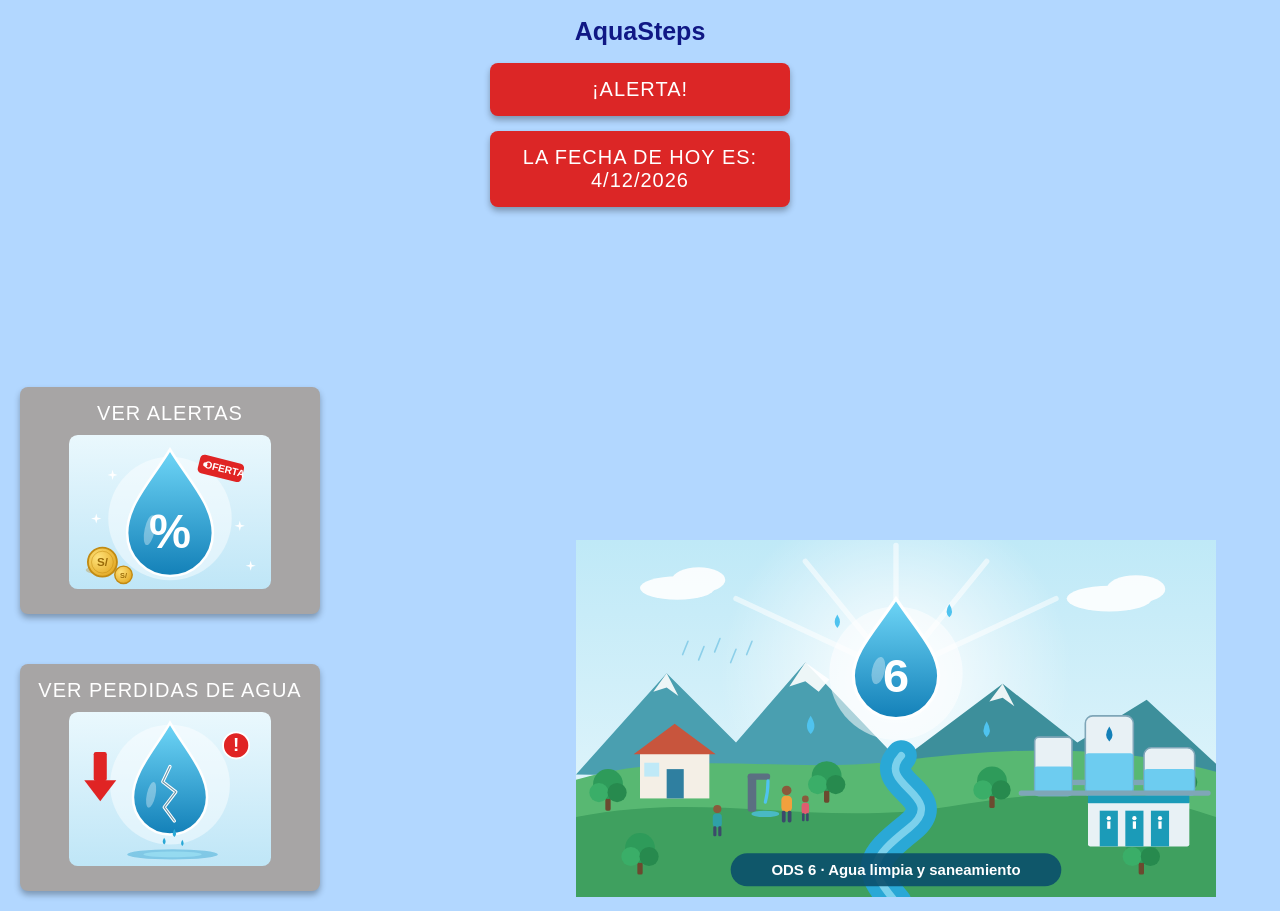
<file: index.html>
<!DOCTYPE html>
<html lang="es">
<head>
    <meta name="viewport" content="width=device-width, initial-scale=1.0">
    <meta charset="UTF-8">
    <title>AquaSteps</title>
    <link rel="stylesheet" href="css/Estilos%20(1).css">
        
    
</head>
<body>

    <h1>AquaSteps</h1>
    <div class = "contenido">
        <div class = "caja">
            ¡ALERTA!
        </div>
        <div class = "caja">
            La fecha de hoy es: <span id="fecha-actual"></span>
        </div>
    </div>

     <div class = "contenido1">

        <div class = "caja1">
            <a href="alertas.html">VER ALERTAS</a>
            <img src="image/gota_ofertas.svg" alt="IMAGEN PRO GAMER" class="imagen">
        </div>

    </div>
    <img src="image/imagen_GRANDE.svg" alt="IMAGEN PRO GAMER" class="imagen2">
     <div class = "contenido2">
        <div class = "caja2">
            <a href="perdidas.html">vER PERDIDAS DE AGUA</a>
            <img src="image/gota_perdidas.svg" alt="IMAGEN PRO GAMER" class="imagen">
        </div>
    </div>
    <script src="js/script.js"></script>
</body>
</html>
</file>
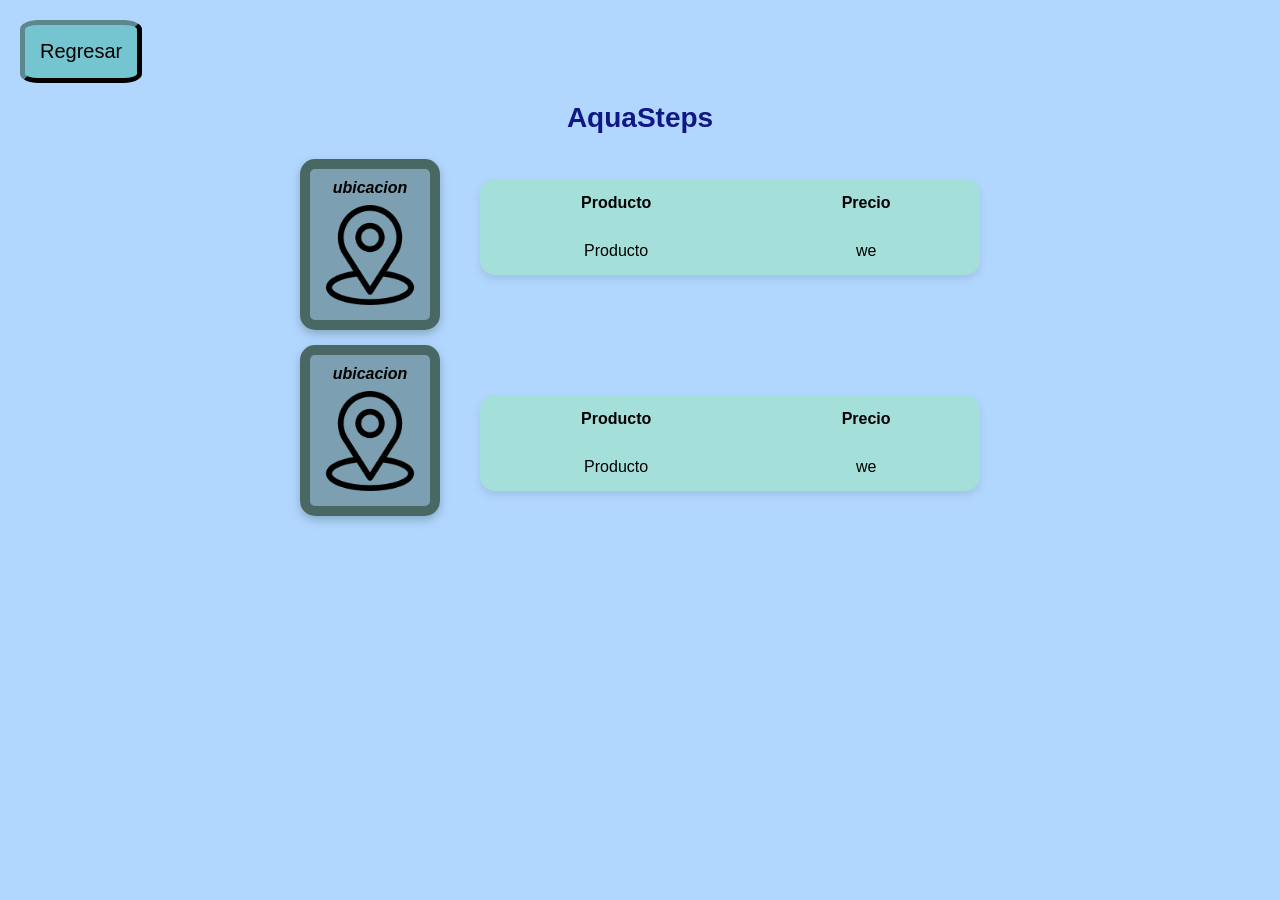
<file: alertas.html>
<!DOCTYPE html>
<html lang="es">
<head>
    <meta charset="UTF-8">
    <meta name="viewport" content="width=device-width, initial-scale=1.0">
    <title>AquaStep</title>
    <link rel="stylesheet" href="css/styles.css">
</head>
<body>
<div class="boton-regresar"><a href="index.html">Regresar</a></div>
<h1>AquaSteps</h1>
<main class="contenedor-principal">
    <nav class="menu-lateral">
        <div class="caja1">
            <p><b>ubicacion</b></p>
            <a href="https://www.google.com/maps">
                <img src="image/ubi.png" class="boton-menu" alt="Foto mattosky">
            </a>
        </div>
        <div class="caja1">
            <p><b>ubicacion</b></p>
            <a href="https://www.google.com/maps">
                <img src="image/ubi.png" class="boton-menu" alt="Ubicación">
            </a>
        </div>
    </nav>
    <section class="contenedor-tablas">
        <table>
            <thead>
            <tr>
                <th>Producto</th>
                <th>Precio</th>
            </tr>
            </thead>
            <tbody>
            <tr>
                <td>Producto</td>
                <td>we</td>
            </tr>
            </tbody>
        </table>

        <table>
            <thead>
            <tr>
                <th>Producto</th>
                <th>Precio</th>
            </tr>
            </thead>
            <tbody>
            <tr>
                <td>Producto</td>
                <td>we</td>
            </tr>
            </tbody>
        </table>
    </section>
</main>
</body>
</html>
</file>
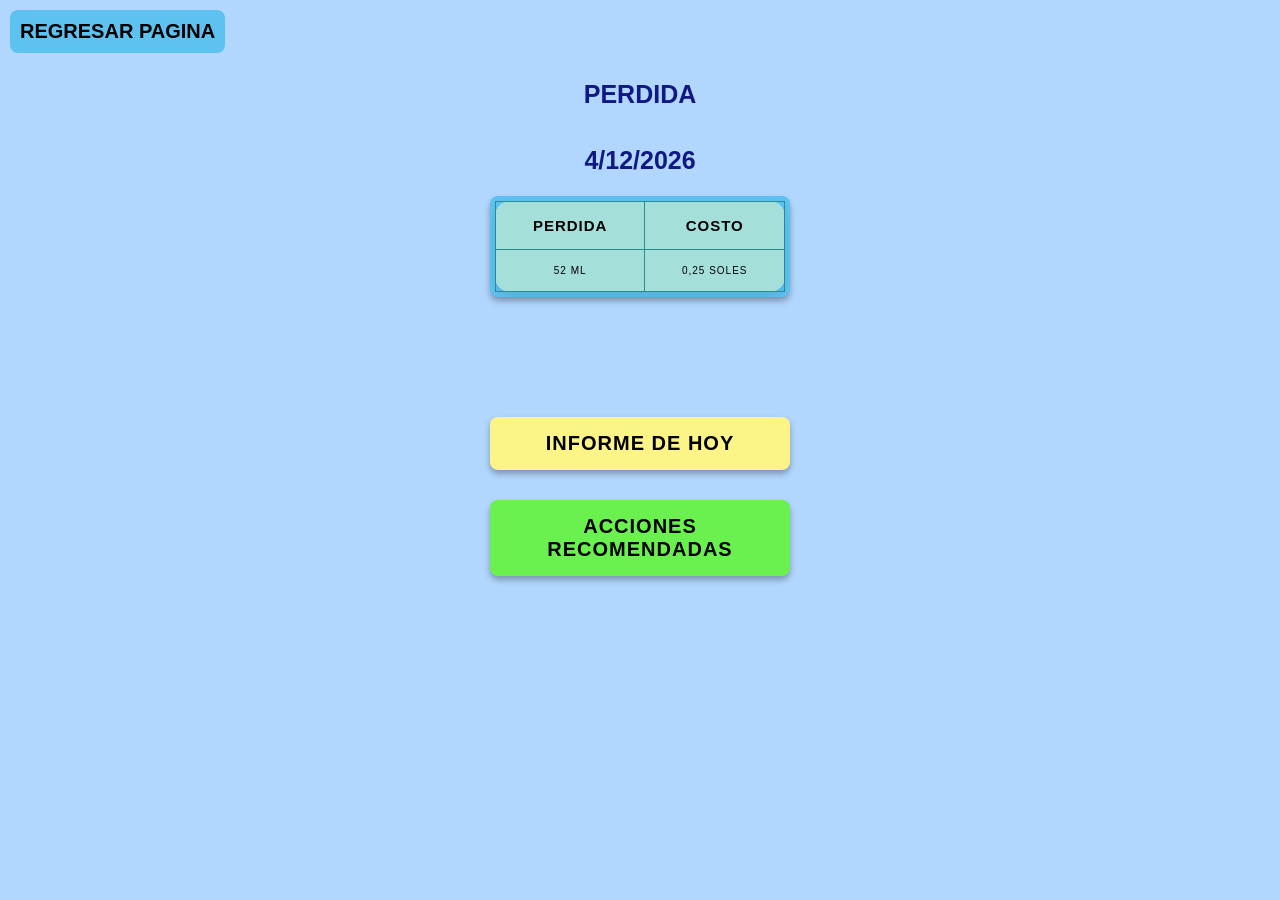
<file: perdidas.html>
<!DOCTYPE html>
<html lang="es">
<head>
    <meta charset="UTF-8">
    <title>PERDIDA</title>
    <link rel="stylesheet" href="css/estilos.css">
        
    
</head>
<body>
    <div class="targeta"><a href="index.html">REGRESAR PAGINA</a> </div>
    <h1>PERDIDA
    </h1>
    <h2><span id="fecha-actual"></span>
    </h2>
    <div class = "contenido">
        <div class = "caja" >
            <table class = "tabla" >
                <tr>
                    <th>Perdida</th>
                    <th>Costo</th>
                </tr>
                <tr>
                    <td>52 ml</td>
                    <td>0,25 soles</td>
                </tr>
            </table>
        </div>

    </div>
     <div class = "contenido1">
        <div class = "caja1">
            INFORME DE HOY
        </div>
    </div>
     <div class = "contenido2">
        <div class = "caja2">
            ACCIONES RECOMENDADAS
        </div>
    </div>
    <script src="js/script.js"></script>
</body>
</html>
</file>
<file: css/styles.css>
body {
    background-color: #b2d7ff;
    font-family: Arial, 'Times New Roman', Times, serif;
    margin: 0;
    padding: 20px;
}

h1 {
    color: rgb(16, 24, 133);
    font-size: 28px;
    text-align: center;
    margin-bottom: 25px;
}

.contenedor-principal {
    display: flex;
    flex-direction: row;
    justify-content: center;
    align-items: flex-start;
    gap: 40px;
    max-width: 1100px;
    margin: 0 auto;
}

/* --- MENÚ LATERAL Y TARJETAS --- */
nav.menu-lateral {
    display: flex;
    flex-direction: column;
    align-items: center;
    gap: 15px;
}

.caja1 {
    background-color: rgba(106, 141, 151, 0.733);
    padding: 10px;
    border-radius: 15px;
    border: 10px solid hsl(170, 17%, 35%);
    box-shadow: 0px 4px 10px rgba(106, 141, 151, 0.6);
    display: flex;
    flex-direction: column;
    align-items: center;
}

.caja1 p {
    text-align: center;
    font-style: oblique;
    margin: 0 0 8px 0;
}


.boton-menu {
    width: 100px;
    height: 100px;
    object-fit: cover;
    border-radius: 10%;
}
.boton-regresar{
    background-color: #74c5cf;
    border-radius: 15%;
    max-width: max-content;
    padding: 15px;
    font-family: Arial, 'Times New Roman', Times ,serif;
    box-shadow:  #0a0a0a;
    border: 5px outset #253638;
    
}
.boton-regresar:active{
    border: 5px inset #253638;
}
/* --- SECCIÓN DE TABLAS --- */
.contenedor-tablas {
    display: flex;
    flex-direction: column;
    align-items: center;
    gap: 20px;
    flex: 1;
    max-width: 500px;
}

table {
    border-collapse: collapse;
    background-color: #a4dfda;
    border-radius: 15px;
    width: 100%; 
    box-shadow: 0 4px 8px rgba(0, 0, 0, 0.1);
    margin-bottom: 100px;
    margin-top: 20px;
}
table:last-child{
    margin-bottom: 0;
    margin-top: 0;

}
th, td {
    padding: 15px 30px;
    text-align: center;

}
/* --- SECCIÓN DE LINKS --- */
a:hover{
    text-decoration: none;
    color: #29994E;

}
a{
    color: #000;
    font-family: Arial, 'Times New Roman', Times ,serif;
    font-size: 20px;
    text-decoration: none;
}
@media (max-width: 768px) {
    .contenedor-principal {
        flex-direction: column; 
        align-items: center;
        gap: 25px;
    }

    nav.menu-lateral {
        flex-direction: row;
        justify-content: center;
        width: 100%;
    }

    .contenedor-tablas {
        width: 100%;
    }
}
</file>
<file: css/estilos.css>
body {
    background-color: #b2d7ff;
    margin: 0;
    padding: 0;
    display: flex;
    flex-direction: column;
    align-items: center;
    justify-content: center;
    min-height: 100%;
}
.targeta{
    align-self: flex-start;
    margin: 10px 10px 10px 10px;
    background-color: #5ec2f0;
    padding: 10px;
    border-radius: 8px;
    a{
        color: #000000;
        font-family: Arial,'Times New Roman', Times, serif;
        font-size: 20px;
        text-decoration: none;
        font-weight: bold;
    }
    a:hover{
        text-decoration: none;
        color: rgb(15 33 147 / 0.62);
        font-weight: bold;
    }
}
h1{
    color: rgb(16, 24, 133);
    font-family: Arial,'Times New Roman', Times, serif;
    font-size: 25px;
    text-align: center;
}
h2{
    color: rgb(16, 24, 133);
    font-family: Arial,'Times New Roman', Times, serif;
    font-size: 25px;
    text-align: center;
}
.contenido{
    width: 100%;
    max-width: 300px;
    margin : 0 auto;
}
.caja{
    background-color: #5ec2f0;
    color: #000000;
    font-family: Arial,'Times New Roman', Times, serif;
    font-size: 10px;
    text-align: center;
    padding: 5px;
    border-radius: 8px;
    box-shadow: 0 4px 6px rgba(0, 0, 0, 0.3);
    letter-spacing: 1px;
    text-transform: uppercase;
    margin-bottom: 120px;
}


.contenido1{
    width: 100%;
    max-width: 300px;
    margin : 0 auto;
}
.caja1{
    background-color: #fcf486;
    color: #000000;
    font-family: Arial,'Times New Roman', Times, serif;
    font-size: 20px;
    font-weight: bold;
    text-align: center;
    padding: 15px;
    border-radius: 8px;
    box-shadow: 0 4px 6px rgba(0, 0, 0, 0.3);
    letter-spacing: 1px;
    text-transform: uppercase;
    margin-bottom: 30px;
}

table {
    border-collapse: collapse;
    background-color: #a4dfda;
    border-radius: 15px;
    width: 100%;
    box-shadow: 0 4px 8px rgba(0, 0, 0, 0.1);
}
th, td {

    font-size: 15px;
    padding: 15px 30px;
    text-align: center;
    border: 1px solid rgb(43, 139, 146);
}
th{
    font-size: 15px;
    font-weight: bold;
}
td{
    font-size: 10px;
}
.contenido2{
    width: 100%;
    max-width: 300px;
    margin : 0 auto;
}
.caja2{
    background-color:  #6af14f;
    color: #000000;
    font-family: Arial,'Times New Roman', Times, serif;
    font-size: 20px;
    font-weight: bold;
    text-align: center;
    padding: 15px;
    border-radius: 8px;
    box-shadow: 0 4px 6px rgba(0, 0, 0, 0.3);
    letter-spacing: 1px;
    text-transform: uppercase;
    margin-bottom: 10px;
}
</file>
